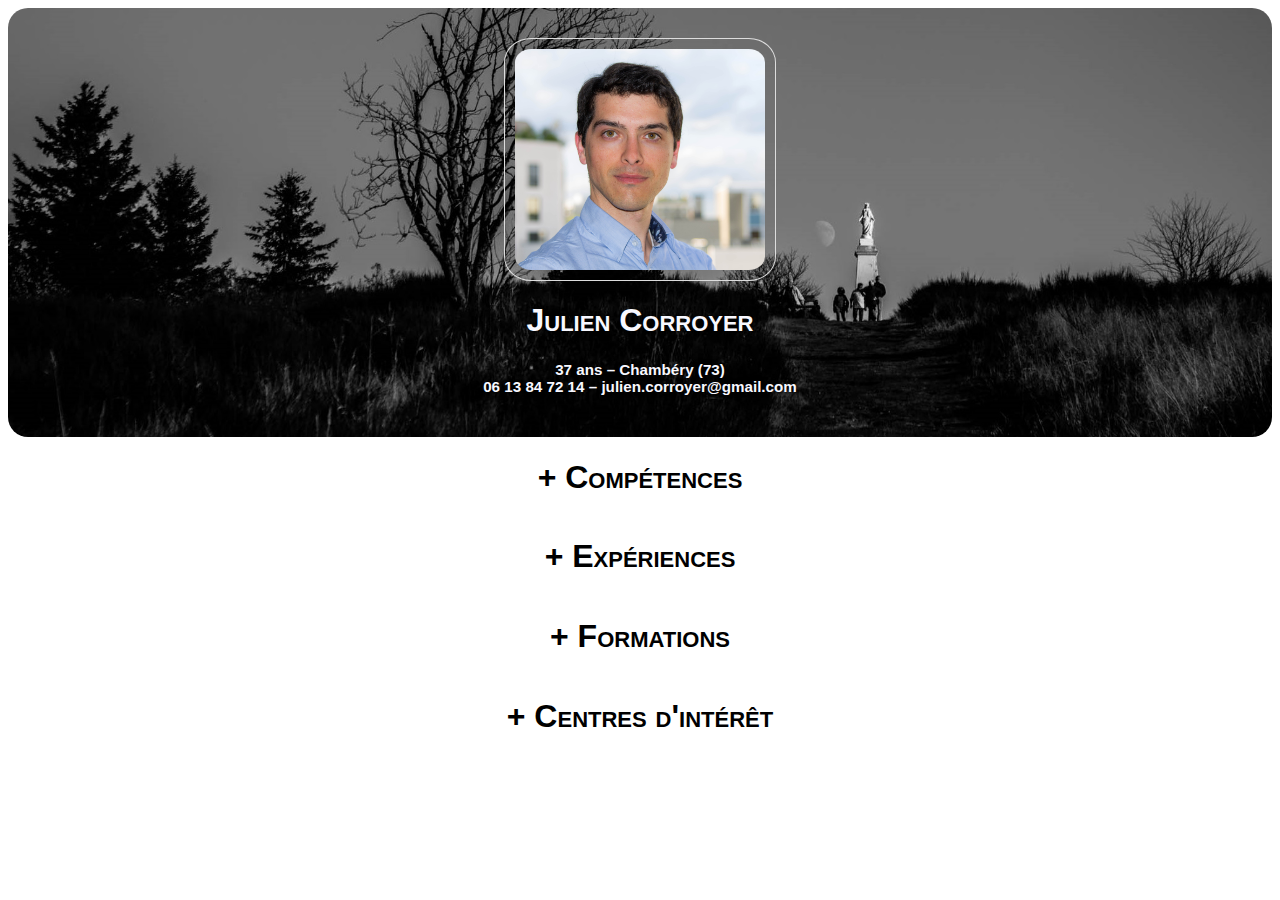
<file: index.html>
<html>
	<head>
		<title>CV de Julien Corroyer</title>
		<link rel="stylesheet" type="text/css" href="style/cv_style.css">
	</head>
	<body>
		<div class="image en_tete">
			<img class="profil"
				src="img/profil.jpg"
				alt="Photo de profil">
				
			<div class="conteneur_centre">
				<h1 class="nom">
					Julien Corroyer
				</h1>
				<h2 class="infos">
					37 ans – Chambéry (73) <br/>
					06 13 84 72 14 – julien.corroyer@gmail.com
				</h2>
			</div>
		</div>
		
		<div class="conteneur_centre">
			<h1 class="titre_rubrique retractable non_actif">
				Compétences
			</h1>
			<div class="contenu image competences">
				<p class="sous_titre">
					Formation des équipes et ingénierie pédagogique
				</p>
				<p class="sous_titre">
					Coaching de publics variés
				</p>
				<p class="sous_titre">
					Compréhension des besoins
				</p>
				<p class="sous_titre">
					Gestion de projets informatiques
				</p>
				<p class="sous_titre">
					Accompagnement des utilisateurs et des directions
				</p>
				<p class="sous_titre">
					Animation d'équipes transverses MOA et MOE
				</p>
				<p class="sous_titre">
					Management d'équipe
				</p>
				<p class="sous_titre">
					Anglais niveau B1 (classification CECRL)
				</p>
			</div>
		</div>
		
		<div class="conteneur_centre">
			<h1 class="titre_rubrique retractable non_actif">
				Expériences
			</h1>
			<div class="contenu image experiences">
				<p class="liste_experiences">
					<p class="titre">
						Chef de projet informatique
					</p>
					<p class="sous_titre">
						Octobre 2019 à Décembre 2019 – Grenoble Habitat – Echirolles
					</p>
					<p>
						<ul>
							<li>Réalisation d'une cartographie applicative – 4 divisions.</li>
							<li>Formation et accompagnement des clients internes et des décideurs – 80 personnes.</li>
						</ul>
					</p>
					
					<p class="titre">
						Consultant – Chef de projet informatique
					</p>
					<p class="sous_titre">
						Août 2016 à Août 2018 – SII – Société de Services et d’Ingénierie en Informatique - En délégation au sein d’Orange Wholesale France – Lyon
					</p>
					<p>
						<ul>
							<li>Responsable de l’application principale de facturation.</li>
							<li>Formation des utilisateurs sur les nouvelles offres commerciales et chargé d’intégratio dans le système d’information et formation des utilisateurs finaux – 7 offres.</li>
						</ul>
					</p>
					
					<p class="titre">
						Responsable Développement et Intégration
					</p>
					<p class="sous_titre">
						Novembre 2015 à Avril 2016 – VIPEO – Courtage en Assurances & Mutuelles – Lyon
					</p>
					<p>
						<ul>
							<li>Management de l’équipe de développement informatique – 6 collaborateurs.</li>
							<li>Conduite du projet de création d’une nouvelle plateforme de souscription en ligne pour des courtiers en assurance de prêt – 350 j/h (3 collaborateurs), HTML/CSS/JavaScript.</li>
							<li>Formation des équipes métiers et accompagnement des équipes techniques.</li>
						</ul>
					</p>
					
					<p class="titre">
						Consultant – Chef de projet informatique
					</p>
					<p class="sous_titre">
						Janvier 2015 à Octobre 2015 – Hardis Conseil – Cabinet de Conseil – En délégation au sein de la Mutuelle APICIL – Lyon
					</p>
					<p>
						<ul>
							<li>Intervention sur le projet majeur de migration de Windows XP vers Windows 8.1 du parc informatique utilisateur – 1600 ordinateurs.</li>
							<li>Formation des utilisateurs sur leur nouveau poste de travail – 1400 collaborateurs.</li>
						</ul>
					</p>
					
					<p class="titre">
						Chef de projet informatique
					</p>
					<p class="sous_titre">
						Avril 2013 à Juin 2014 – General Electric Capital France – Banque & Assurances – Paris
					</p>
					<p>
						<ul>
							<li>Conduite du projet de migration de Windows XP vers Windows 7 – 794 j/h (8 collaborateurs) et 500k€.</li>
							<li>Accompagnement et formation des utilisateurs sur leur nouvel environnement – 1200 collaborateurs.</li>
						</ul>
					</p>
					
					<p class="titre">
						Formateur, Chef de projet informatique & Lead developpeur
					</p>
					<p class="sous_titre">
						Avril 2006 à Septembre 2012 – Armée de Terre – Saumur puis Paris
					</p>
					<p>
						<ul>
							<li>Management d’une équipe de 3 développeurs et formation de 15 collaborateurs aux technologies .NET.</li>
							<li>Déploiement sur site des logiciels produits par l’équipe et formation des clients, en France et à l’étranger – Mission de 7 mois.</li>
							<li>Accompagnement, formation et coaching de jeunes engagés volontaires.</li>
						</ul>
					</p>
				</p>
			</div>
		</div>
				
		<div class="conteneur_centre">
			<h1 class="titre_rubrique retractable non_actif">
				Formations
			</h1>	
			<div class="contenu image formations">
				<p class="liste_formations">
					<p class="titre">
						2013 – Master 2 MIAGE
					</p>
					<p class="sous_titre">
						Université Paris-Dauphine, Paris
					</p>
					<p class="titre">
						2006 – Brevet de Technicien de l'Armée de Terre – Développeur
					</p>
					<p class="sous_titre">
						Ecole Supérieure d’Application des Transmissions, Cesson-Sévigné
					</p>
					<p class="titre">
						2005 – Formation initiale de sous-officier de l’Armée de Terre
					</p>
					<p class="sous_titre">
						Ecole Nationale des Sous-officiers d’Active, Saint-Maixent-l’Ecole
					</p>
				</p>
			</div>
		</div>
				
		<div class="conteneur_centre">
			<h1 class="titre_rubrique retractable non_actif">
				Centres d'intérêt
			</h1>
			<div class="contenu image centres_interet">
				<p class="sous_titre">
					Développement web – Fiches sur Roll20 (HTML/CSS/JavaScript)
				</p>
				<p class="sous_titre">
					Photographie
				</p>
				<p class="sous_titre">
					Sports de montagne
				</p>
				<p class="sous_titre">
					Lecture
				</p>
				<p class="sous_titre">
					Jeux de société et jeux de rôles
				</p>
			</div>
		</div>
		
	<!-- Script Javascript pour l'animation de l'ascenseur -->
	<script>
		var ascenseurs = document.getElementsByClassName("retractable");
		var i;

		for (i = 0; i < ascenseurs.length; i++) {
			ascenseurs[i].addEventListener("click", function() {
				// Détermination si l'élément actuel est actif
				var est_actif = this.classList.contains("actif") ? true : false;

				// Dans tous les cas, on ferme tous les éléments actifs
				for (ascenseur_actif of document.getElementsByClassName("actif")) {
					ascenseur_actif.nextElementSibling.style.maxHeight = null;
					ascenseur_actif.classList.replace("actif","non_actif");
				}
			
				// Puis, seulement si l'élément actuel n'était pas actif, on l'ouvre
				if (!est_actif) {
					this.nextElementSibling.style.maxHeight = this.nextElementSibling.scrollHeight + "px";
					this.classList.replace("non_actif","actif");					
				}
			});
		}
	</script>	
		
	</body>
</html>
</file>
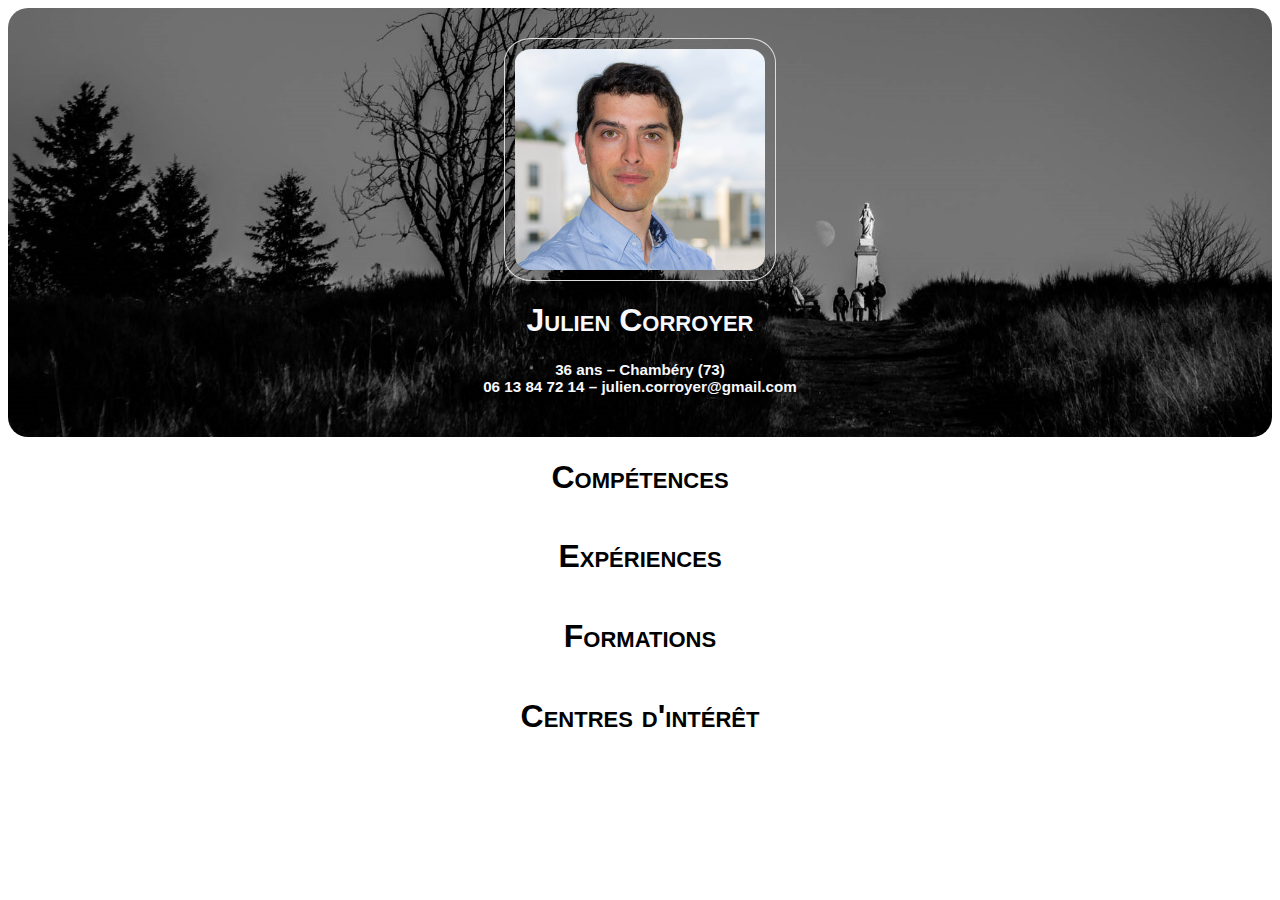
<file: cv.html>
<html>
	<head>
		<title>CV de Julien Corroyer</title>
		<link rel="stylesheet" type="text/css" href="style/cv_style.css">
	</head>
	<body>
		<div class="image en_tete">
			<img class="profil"
				src="img/profil.jpg"
				alt="Photo de profil">
				
			<div class="conteneur_centre">
				<h1 class="nom">
					Julien Corroyer
				</h1>
				<h2 class="infos">
					36 ans – Chambéry (73) <br/>
					06 13 84 72 14 – julien.corroyer@gmail.com
				</h2>
			</div>
		</div>
		
		<div class="conteneur_centre">
			<h1 class="titre_rubrique retractable">
				Compétences
			</h1>
			<div class="contenu image competences">
				<p class="sous_titre">
					Conduite de projets informatiques
				</p>
				<p class="sous_titre">
					Animation d’équipes transverses MOA et MOE
				</p>
				<p class="sous_titre">
					Management d’équipe
				</p>
				<p class="sous_titre">
					Formation des équipes
				</p>
				<p class="sous_titre">
					Anglais niveau B1 (classification CECRL)
				</p>
			</div>
		</div>
		
		<div class="conteneur_centre">
			<h1 class="titre_rubrique retractable">
				Expériences
			</h1>
			<div class="contenu image experiences">
				<p class="liste_experiences">
					<p class="titre">
						Consultant en systèmes d’information
					</p>
					<p class="sous_titre">
						Août 2016 à Août 2018 – SII – Société de Services et d’Ingénierie en Informatique - En délégation au sein d’Orange Wholesale France – Lyon
					</p>
					<p class="titre">
						Responsable Développement et Intégration
					</p>
					<p class="sous_titre">
						Novembre 2015 à Avril 2016 – VIPEO – Courtage en Assurances & Mutuelles – Lyon
					</p>
					<p class="titre">
						Consultant en systèmes d’information
					</p>
					<p class="sous_titre">
						Janvier 2015 à Octobre 2015 – Hardis Conseil – Cabinet de Conseil – En délégation au sein de la Mutuelle APICIL – Lyon
					</p>
					<p class="titre">
						Chef de projet informatique
					</p>
					<p class="sous_titre">
						Avril 2013 à Juin 2014 – General Electric Capital France – Banque & Assurances – Paris
					</p>
					<p class="titre">
						Chef de projet informatique & Lead developpeur .net
					</p>
					<p class="sous_titre">
						Avril 2006 à Septembre 2012 – Armée de Terre – Saumur puis Paris
					</p>
				</p>
			</div>
		</div>
				
		<div class="conteneur_centre">
			<h1 class="titre_rubrique retractable">
				Formations
			</h1>	
			<div class="contenu image formations">
				<p class="liste_formations">
					<p class="titre">
						2013 – Master 2 MIAGE
					</p>
					<p class="sous_titre">
						Université Paris-Dauphine, Paris
					</p>
					<p class="titre">
						2006 – Brevet de Technicien de l'Armée de Terre – Développeur
					</p>
					<p class="sous_titre">
						Ecole Supérieure d’Application des Transmissions, Cesson-Sévigné
					</p>
					<p class="titre">
						2005 – Formation initiale de sous-officier de l’Armée de Terre
					</p>
					<p class="sous_titre">
						Ecole Nationale des Sous-officiers d’Active, Saint-Maixent-l’Ecole
					</p>
				</p>
			</div>
		</div>
				
		<div class="conteneur_centre">
			<h1 class="titre_rubrique retractable">
				Centres d'intérêt
			</h1>
			<div class="contenu image centres_interet">
				<p class="sous_titre">
					Photographie
				</p>
				<p class="sous_titre">
					Sports de montagne
				</p>
				<p class="sous_titre">
					Lecture
				</p>
				<p class="sous_titre">
					Jeux de société modernes
				</p>
			</div>
		</div>
		
	<!-- Script Javascript pour l'animation de l'ascenseur -->
	<script>
		var ascenseur = document.getElementsByClassName("retractable");
		var i;

		for (i = 0; i < ascenseur.length; i++) {
			ascenseur[i].addEventListener("click", function() {
				this.classList.toggle("active");
				var contenu = this.nextElementSibling;
				if (contenu.style.maxHeight){
					contenu.style.maxHeight = null;
				}
				else {
					contenu.style.maxHeight = contenu.scrollHeight + "px";
				} 
			});
		}
	</script>	
		
	</body>
</html>
</file>
<file: style/cv_style.css>
/* Styles des images */
img.profil {
	width: 250px;
	height: auto;
	
	border: 1px solid #ddd;
	border-radius: 10%;
	padding: 10px;

	display: block;
	margin-left: auto;
	margin-right: auto;
}

/* Styles des divisions */
div.image {
	background-size: cover;
	background-repeat: no-repeat;
	background-position: 50% 50%;
	border-radius: 20px;	
}

div.en_tete {
	background-image: url("../img/fond_en_tete.jpg");
	padding: 30px;
}

div.competences {
	/*background-image: url("../img/competences.jpg");*/
}

div.experiences {
	/*background-image: url("../img/experiences.jpg");*/
}

div.formations {
	/*background-image: url("../img/formations.jpg");*/
}

div.centres_interet {
	/*background-image: url("../img/centres_interet.jpg");*/
}

div.conteneur_centre {
	text-align: center;
	margin-bottom: 10px;
}

/* Styles des titres */
h1.nom {
	font-family: Verdana, Geneva, sans-serif;
	font-variant: small-caps;
	color: ghostwhite;
	text-shadow: 0 0 8px black;
}

h1.titre_rubrique {
	font-family: Verdana, Geneva, sans-serif;
	font-variant: small-caps;
}

h2.infos {
	font-family: Verdana, Geneva, sans-serif;
	font-size: 0.95em;
	color: ghostwhite;
	text-shadow: 0 0 5px black;
}

/* Style des paragraphes */
p.titre {
	font-family: Verdana, Geneva, sans-serif;
	font-variant: small-caps;
	font-size: 1.15em;
	font-weight: bold;
}

p.sous_titre {
	font-family: Verdana, Geneva, sans-serif;
	font-size: 1.05em;
	font-style: italic;
}

/* Style pour l'ascenseur vertical */
.retractable {
	cursor: pointer;
	width: 100%;
}

.actif, .retractable:hover {
	letter-spacing: 1px;
}

.actif:before {
	content: "-";
}

.non_actif:before {
	content: "+";
}


.contenu {
	max-height: 0;
	overflow: hidden;
	transition: max-height 0.3s ease-out;
}
</file>
